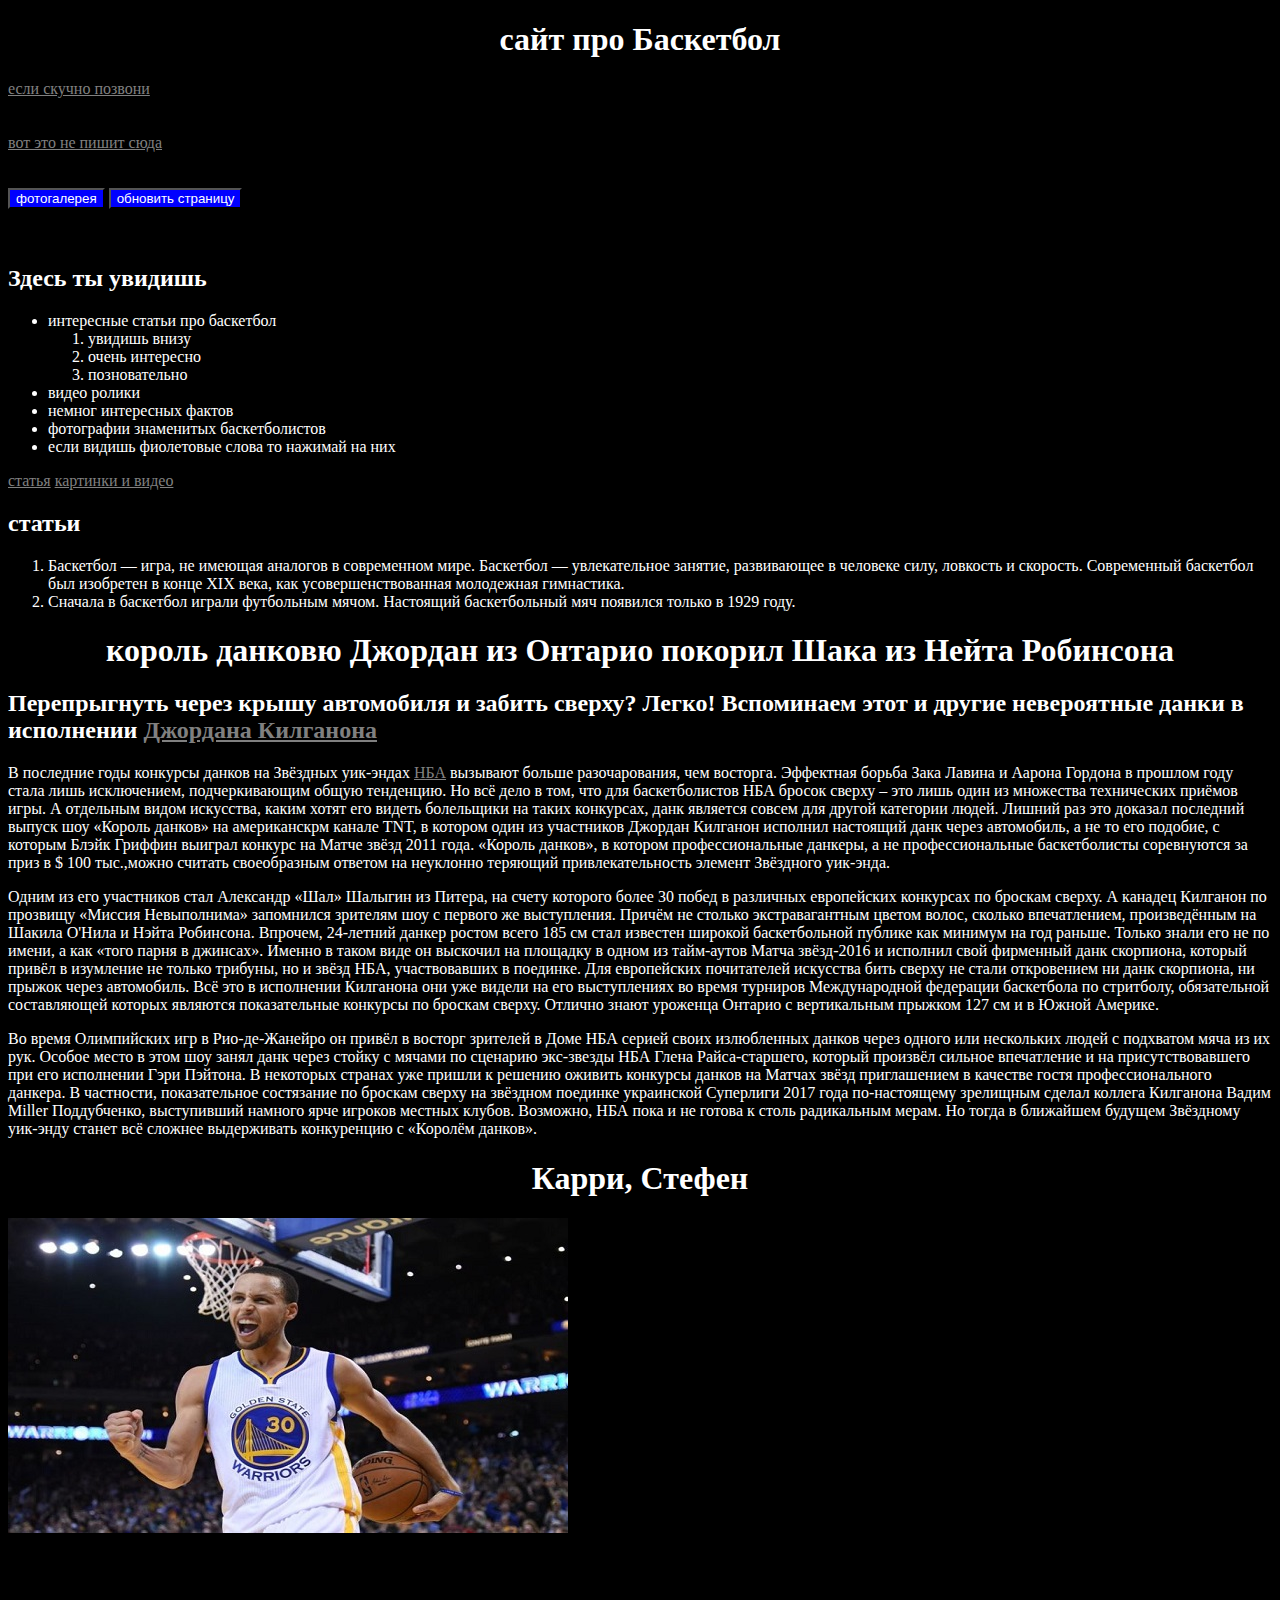
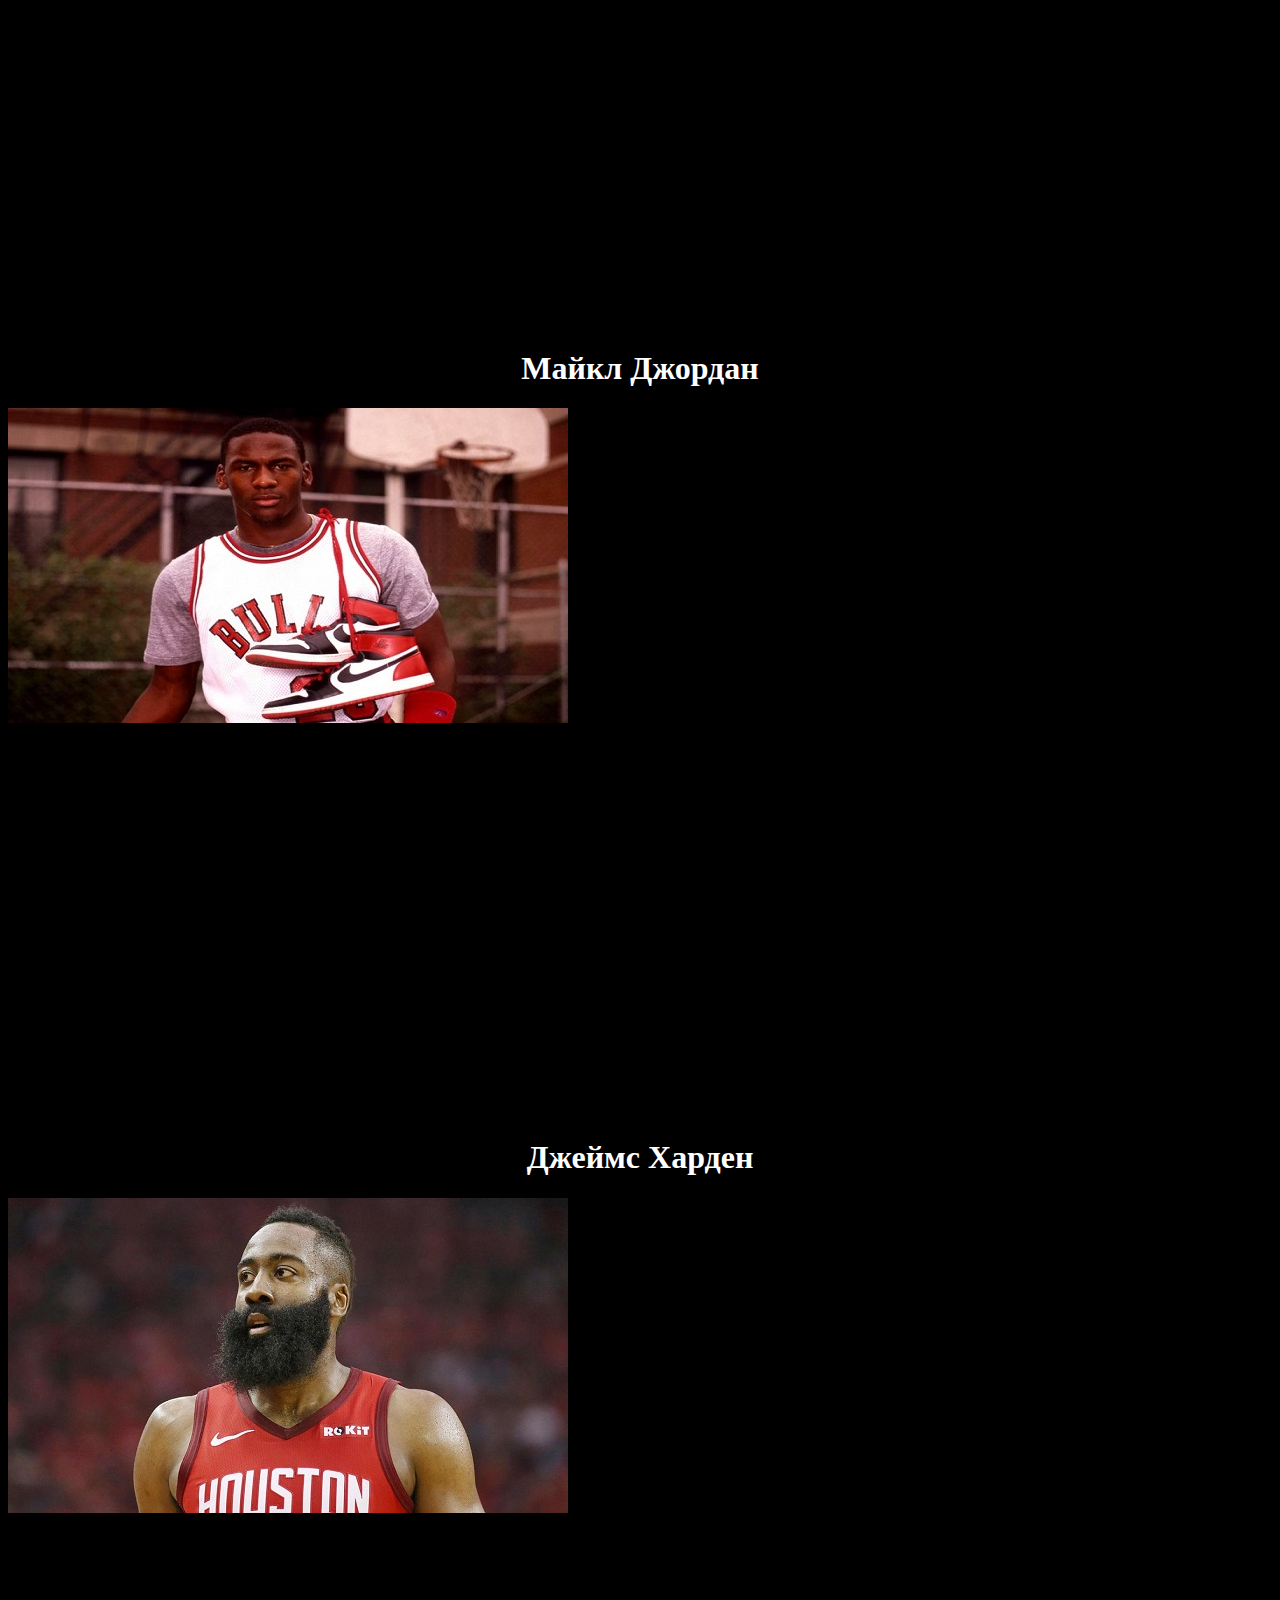
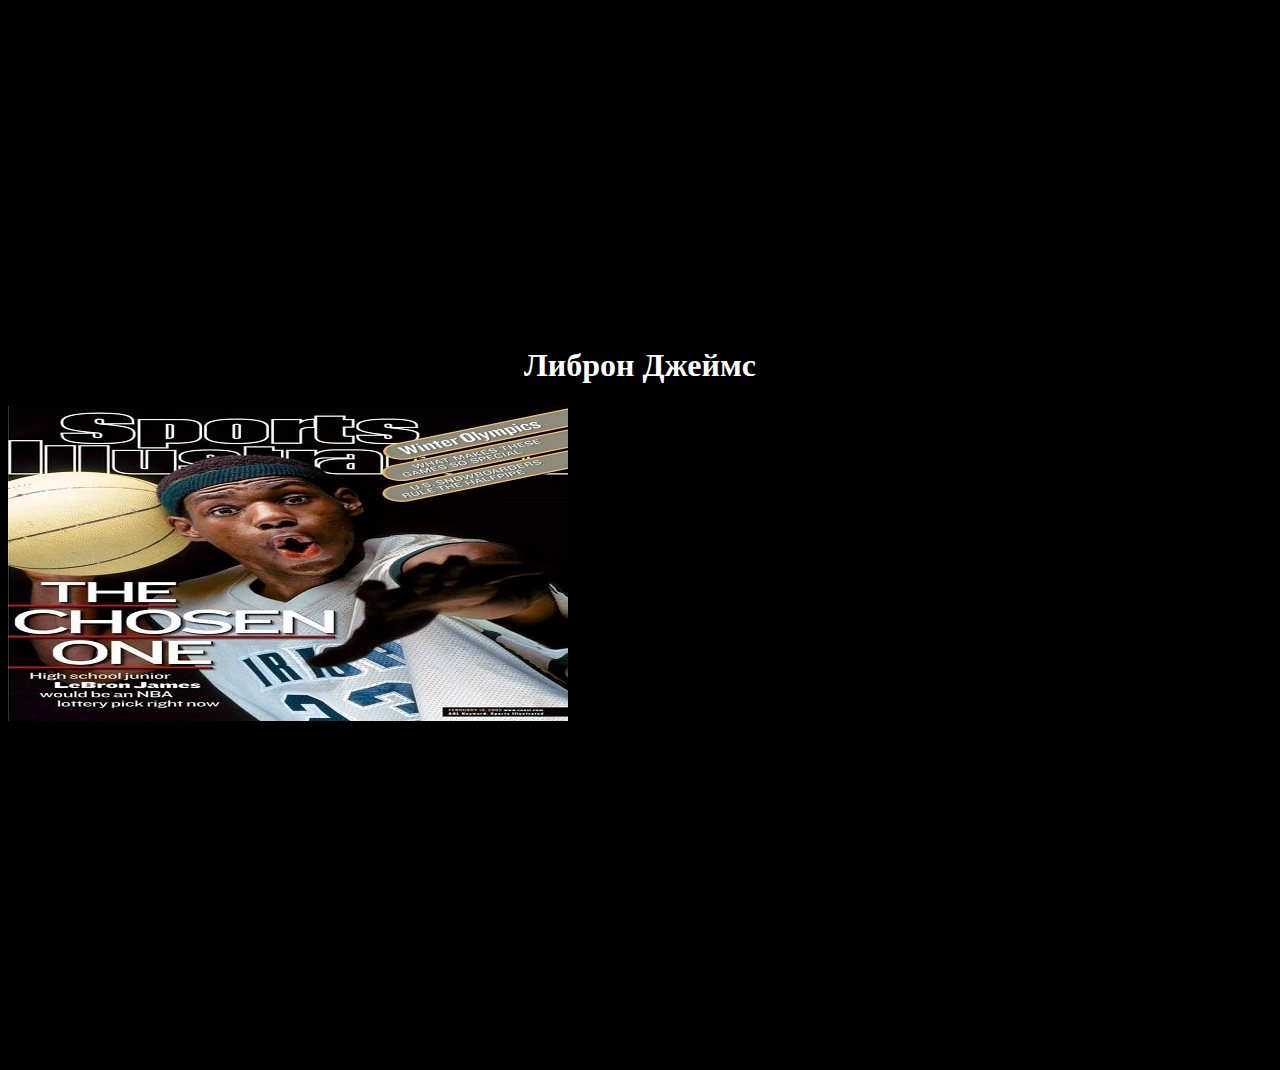
<file: html/index.html>
<!DOCTYPE HTML>
<html>
<head>
<meta charset="utf-8">
<title> МОЙ ПЕРВЫЙ ВЕБ САЙТ</title>
<link rel="stylesheet" type="text/css" href="../css/rainbow.css">
</head>
<body>
<h1> сайт про Баскетбол</h1>
<a href="tel:+79065591820">если скучно позвони</a>
<br><br><br>
<a href="mailto:jeniaf228@gmail.com"> вот это не пишит сюда</a>
<br><br><br>
<a href="index2.html"><button>фотогалерея </button></a>
<a href="index2.html"><button>обновить страницу</button></a>
<br><br><br>
<h2>Здесь ты увидишь</h2>
<ul>
<li>интересные статьи про баскетбол</li>
<ol>
	<li>увидишь внизу</li>
	<li> очень интересно</li>
	<li>позновательно</li>
	</ol>
<li>видео ролики</li>
<li>немног интересных фактов</li>
<li>фотографии знаменитых баскетболистов</li>
<li>если видишь фиолетовые слова то нажимай на них</li>
</ul>
<a href="#info">статья</a>
<a href="#Photo">картинки и видео</a>



<h2>статьи</h2>
<ol>
	<li>Баскетбол — игра, не имеющая аналогов в современном мире.

Баскетбол — увлекательное занятие, развивающее в человеке силу, ловкость и скорость.
 Современный баскетбол был изобретен в конце XIX века, как усовершенствованная молодежная гимнастика.
	</li>
	<li> Сначала в баскетбол играли футбольным мячом. Настоящий баскетбольный мяч появился только в 1929 году.</li>
</ol>
	<h1>король данковю Джордан из  Онтарио покорил Шака из Нейта Робинсона</h1>
	<h2> Перепрыгнуть через крышу автомобиля и забить сверху? Легко! Вспоминаем этот и другие невероятные данки в исполнении
	<a titlе="информация про Джордана Килганона" href ="https://www.championat.com/basketball/article-3310233-dzhordan-kilganon--odin-iz-samyh-populjarnyh-dankerov-sovremennosti.html" target="_blank">Джордана Килганона</a></h2>
	
	<p> В последние годы конкурсы данков на Звёздных уик-эндах <a title="перейди на сайт НБА" href="https://www.sports.ru/nba/" target="_blank">НБА</a> вызывают больше разочарования, чем восторга. Эффектная борьба Зака Лавина и Аарона Гордона в прошлом году стала лишь исключением, подчеркивающим общую тенденцию. Но всё дело в том, что для баскетболистов НБА бросок сверху – это лишь один из множества технических приёмов игры. А отдельным видом искусства, каким хотят его видеть болельщики на таких конкурсах, данк является совсем для другой категории людей.

Лишний раз это доказал последний выпуск шоу «Король данков» на американскрм канале TNT, в котором один из участников Джордан Килганон исполнил настоящий данк через автомобиль, а не то его подобие, с которым Блэйк Гриффин выиграл конкурс на Матче звёзд 2011 года.

«Король данков», в котором профессиональные данкеры, а не профессиональные баскетболисты соревнуются за приз в $ 100 тыс.,можно считать своеобразным ответом на неуклонно теряющий привлекательность элемент Звёздного уик-энда.</p>
<p> Одним из его участников стал Александр «Шал» Шалыгин из Питера, на счету которого более 30 побед в различных европейских конкурсах по броскам сверху. А канадец Килганон по прозвищу «Миссия Невыполнима» запомнился зрителям шоу с первого же выступления. Причём не столько экстравагантным цветом волос, сколько впечатлением, произведённым на Шакила О'Нила и Нэйта Робинсона.

Впрочем, 24-летний данкер ростом всего 185 см стал известен широкой баскетбольной публике как минимум на год раньше. Только знали его не по имени, а как «того парня в джинсах». Именно в таком виде он выскочил на площадку в одном из тайм-аутов Матча звёзд-2016 и исполнил свой фирменный данк скорпиона, который привёл в изумление не только трибуны, но и звёзд НБА, участвовавших в поединке.

Для европейских почитателей искусства бить сверху не стали откровением ни данк скорпиона, ни прыжок через автомобиль. Всё это в исполнении Килганона они уже видели на его выступлениях во время турниров Международной федерации баскетбола по стритболу, обязательной составляющей которых являются показательные конкурсы по броскам сверху.

Отлично знают уроженца Онтарио с вертикальным прыжком 127 см и в Южной Америке.</p><p> Во время Олимпийских игр в Рио-де-Жанейро он привёл в восторг зрителей в Доме НБА серией своих излюбленных данков через одного или нескольких людей с подхватом мяча из их рук.

Особое место в этом шоу занял данк через стойку с мячами по сценарию экс-звезды НБА Глена Райса-старшего, который произвёл сильное впечатление и на присутствовавшего при его исполнении Гэри Пэйтона.

В некоторых странах уже пришли к решению оживить конкурсы данков на Матчах звёзд приглашением в качестве гостя профессионального данкера. В частности, показательное состязание по броскам сверху на звёздном поединке украинской Суперлиги 2017 года по-настоящему зрелищным сделал коллега Килганона Вадим Miller Поддубченко, выступивший намного ярче игроков местных клубов. Возможно, НБА пока и не готова к столь радикальным мерам. Но тогда в ближайшем будущем Звёздному уик-энду станет всё сложнее выдерживать конкуренцию с «Королём данков».
<div id="Photo">
</p>
<h1>Карри, Стефен</h1>
<a href="https://ru.wikipedia.org/wiki/%D0%9A%D0%B0%D1%80%D1%80%D0%B8,_%D0%A1%D1%82%D0%B5%D1%84%D0%B5%D0%BD" target="_blank"> <img src="../img/кари.jpg"></a>
<br><br>
<iframe width="560" height="315" src="https://www.youtube.com/embed/en-F6Rmu4vs" frameborder="0" allow="accelerometer; autoplay; clipboard-write; encrypted-media; gyroscope; picture-in-picture" allowfullscreen></iframe>
<br><br><br><br>
<h1>Майкл Джордан</h1>
<a href="https://ru.wikipedia.org/wiki/%D0%94%D0%B6%D0%BE%D1%80%D0%B4%D0%B0%D0%BD,_%D0%9C%D0%B0%D0%B9%D0%BA%D0%BB" target="_blank"><img src="../img/джордан.jpg"></a>
<br><br>
<iframe width="560" height="315" src="https://www.youtube.com/embed/jJ5SX7GL3ok" frameborder="0" allow="accelerometer; autoplay; clipboard-write; encrypted-media; gyroscope; picture-in-picture" allowfullscreen></iframe>
<br><br><br><br>
<h1>Джеймс Харден</h1>
<img src="../img/харден.jpg">
<br><br>
<iframe width="560" height="315" src="https://www.youtube.com/embed/cuR0bDUuc98" frameborder="0" allow="accelerometer; autoplay; clipboard-write; encrypted-media; gyroscope; picture-in-picture" allowfullscreen></iframe>
<br><br><br><br><br>
<h1>Либрон Джеймс</h1>
<img src="../img/либрон.jpg">
<br><br>
<iframe width="560" height="315" src="https://www.youtube.com/embed/LpcW6YnexvI" frameborder="0" allow="accelerometer; autoplay; clipboard-write; encrypted-media; gyroscope; picture-in-picture" allowfullscreen></iframe>
</file>
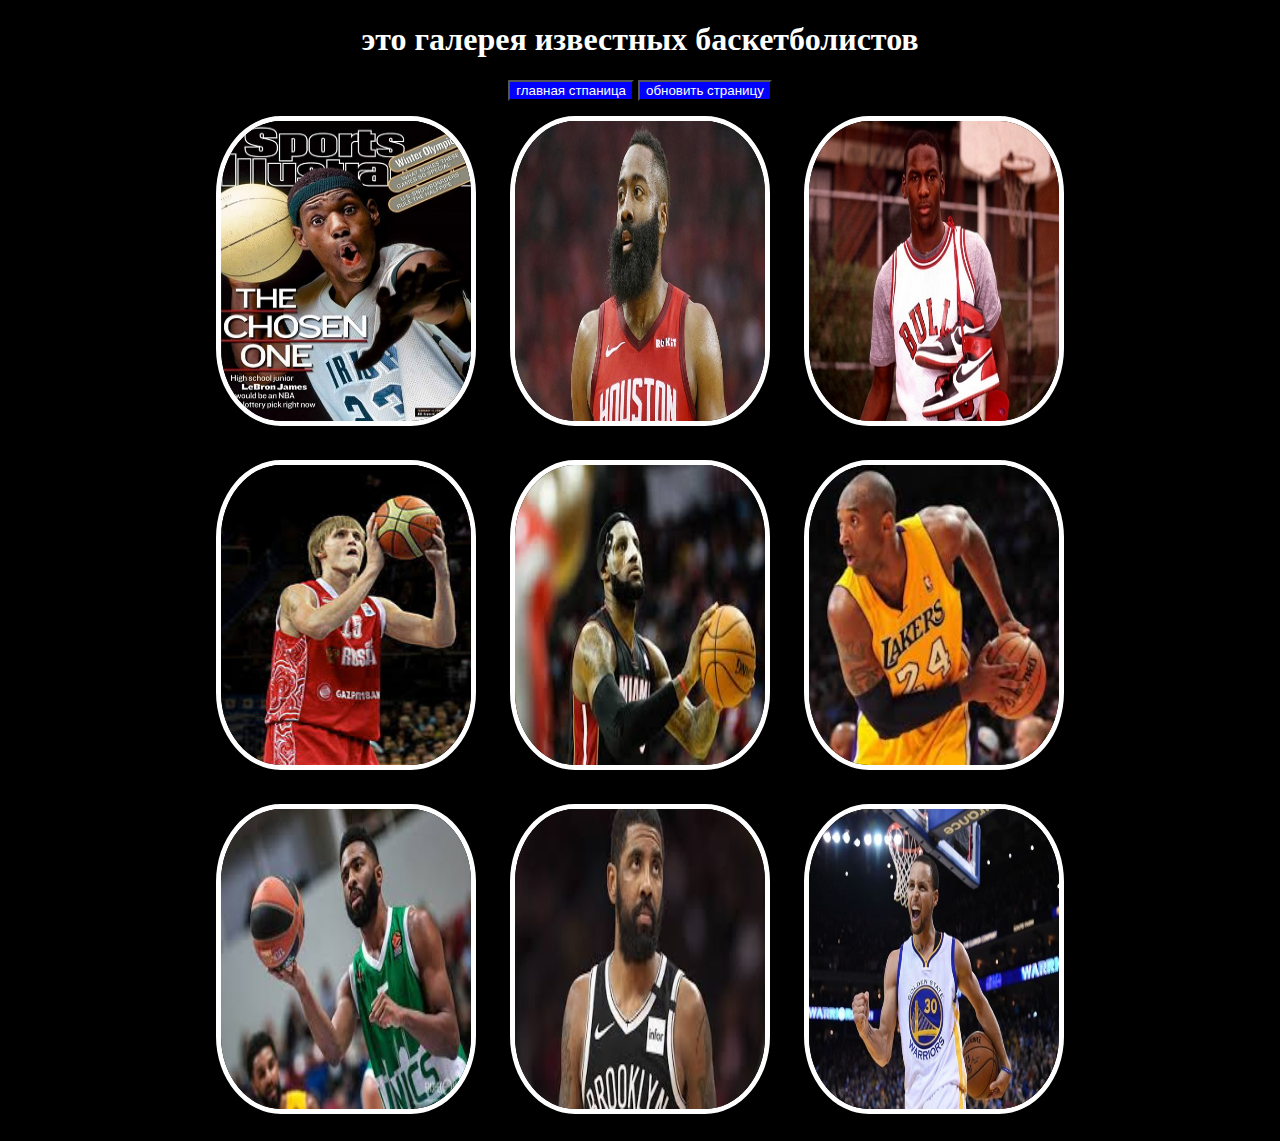
<file: html/index2.html>
<!DOCTYPE HTML>
<html>
<head>
<meta charset="utf-8">
<title> МОЙ ПЕРВЫЙ ВЕБ САЙТ</title>
<link rel="stylesheet" type="text/css" href="../css/rainbow.css">
</head>
<body>
<h1>это галерея известных баскетболистов</h1>
<div id="center">

<a href="index.html"><button>главная стпаница</button></a>
<a href="index.html"><button>обновить страницу</button></a>
<div class="gallery">
<img src="../img/либрон.jpg">
<img src="../img/харден.jpg">
<img src="../img/джордан.jpg">



</div>

<div class="gallery">
<img src="../img/картинка1.jpg">
<img src="../img/картинка2.jpg">
<img src="../img/картинка3.jpg">

</div>

<div class="gallery">
<img src="../img/картинка5.jpg">
<img src="../img/картинка4.jpg">
<img src="../img/кари.jpg">
</div>
</div>
</body>
</file>
<file: css/rainbow.css>
body{
	background:black;
	color:white;
}	
.gallery{
height:33%
}
a{
color:grey;
}
button{
background:blue;
color:white;
}
#center{
text-align:center;
}
h1{
text-align:center;
}
.gallery img{
height:300px;
width:250px;
border-radius:25%;
border:5px solid white;
margin:15px;
}
</file>
